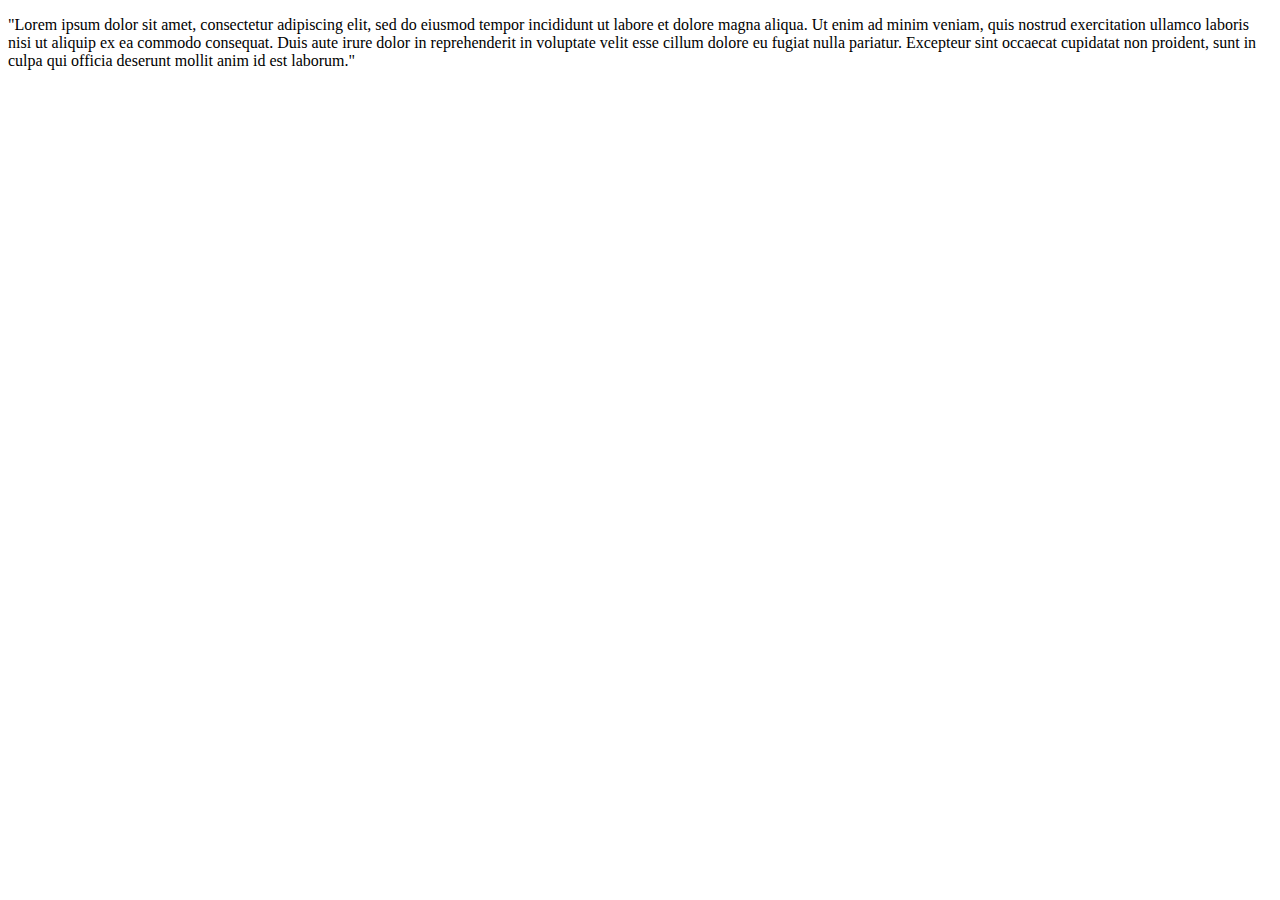
<file: terms.html>
<!DOCTYPE html>
<html lang="en" dir="ltr">
  <head>
    <meta charset="utf-8">
    <title></title>
  </head>
  <body>
    <p>"Lorem ipsum dolor sit amet, consectetur adipiscing elit, sed do eiusmod tempor incididunt ut labore et dolore magna aliqua. Ut enim ad minim veniam, quis nostrud exercitation ullamco laboris nisi ut aliquip ex ea commodo consequat. Duis aute irure dolor in reprehenderit in voluptate velit esse cillum dolore eu fugiat nulla pariatur. Excepteur sint occaecat cupidatat non proident, sunt in culpa qui officia deserunt mollit anim id est laborum."</p>

  </body>
</html>
</file>
